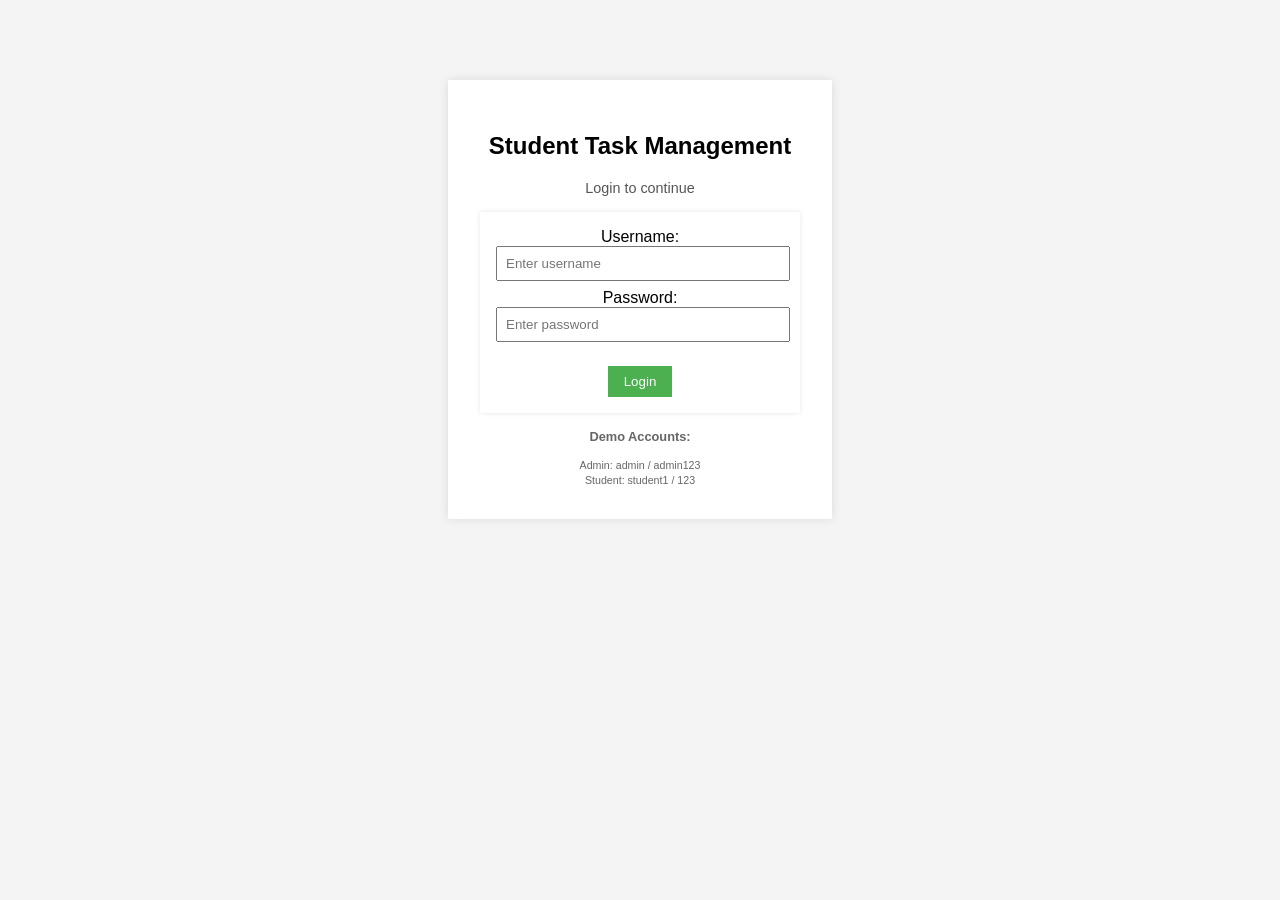
<file: wwwroot/index.html>
<!DOCTYPE html>
<html lang="en">
<head>
    <meta charset="UTF-8">
    <meta name="viewport" content="width=device-width, initial-scale=1.0">
    <title>Login - Student Task Management</title>

    <!-- ✅ Make sure path matches your folder -->
    <link rel="stylesheet" href="styles.css">
</head>
<body>

    <div class="login-container">
        <h2>Student Task Management</h2>
        <p class="subtitle">Login to continue</p>

        <form id="loginForm">
            <label>Username:</label>
            <input type="text" id="username" placeholder="Enter username" required>

            <label>Password:</label>
            <input type="password" id="password" placeholder="Enter password" required>

            <button type="submit">Login</button>
        </form>

        <p id="errorMsg" class="error"></p>

        <!-- Demo Credentials (optional for your demo) -->
        <div class="demo-accounts">
            <p><strong>Demo Accounts:</strong></p>
            <small>Admin: admin / admin123</small><br>
            <small>Student: student1 / 123</small>
        </div>
    </div>

    <!-- ✅ Correct path -->
    <script src="script.js"></script>

    <script>
        // ==========================
        // 🔐 AUTO REDIRECT IF LOGGED IN
        // ==========================
        const user = JSON.parse(localStorage.getItem("user"));

        if (user) {
            if (user.role === "admin") {
                window.location.href = "admin-dashboard.html";
            } else {
                window.location.href = "student-dashboard.html";
            }
        }
    </script>

</body>
</html>
</file>
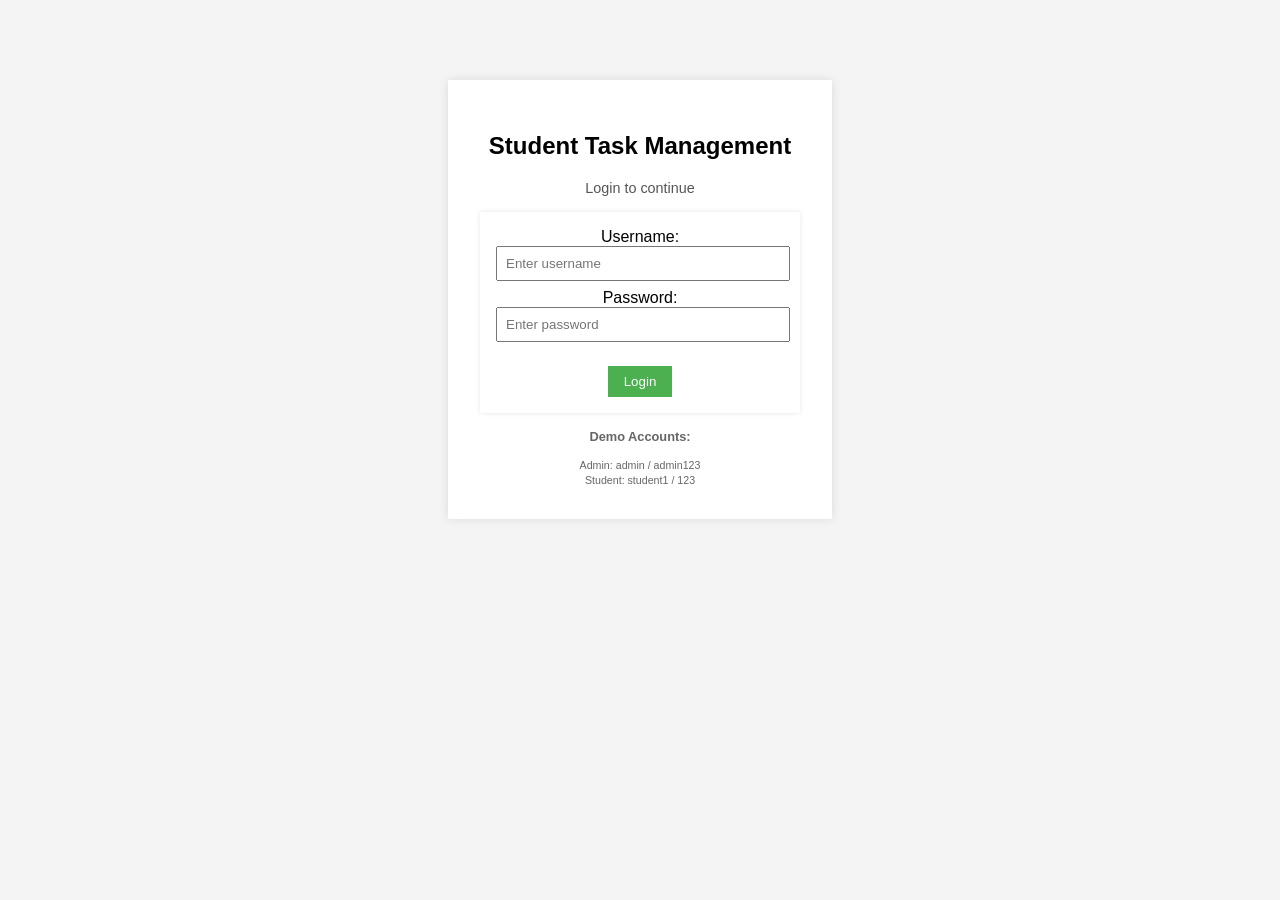
<file: wwwroot/admin-dashboard.html>
<!DOCTYPE html>
<html lang="en">
<head>
    <meta charset="UTF-8">
    <meta name="viewport" content="width=device-width, initial-scale=1.0">
    <title>Admin Dashboard</title>
    <link rel="stylesheet" href="styles.css">
</head>
<body>
    <header>
        <h1>Admin Dashboard</h1>
        <!-- Only one logout button is needed -->
        <button id="logoutBtn" class="btn-logout">Logout</button>
    </header>

    <section>
        <h2>Add / Edit Task</h2>

        <form id="taskForm">
            <input type="hidden" id="taskId">

            <label for="title">Task Title:</label>
            <input type="text" id="title" placeholder="Enter task title" required>

            <label for="assignedTo">Assign To:</label>
            <select id="assignedTo" required>
                <option value="">Select Student</option>
                <option value="student1">student1</option>
                <option value="student2">student2</option>
            </select>

            <label for="deadline">Deadline:</label>
            <input type="date" id="deadline" required>

            <button type="submit">Save Task</button>
        </form>
    </section>

    <section>
        <h2>Task List</h2>

        <table id="taskTable">
            <thead>
                <tr>
                    <th>Student</th>
                    <th>Task</th>
                    <th>Deadline</th>
                    <th>Status</th>
                    <th>Actions</th>
                </tr>
            </thead>
            <tbody>
                <!-- Tasks will be dynamically loaded here by script.js -->
            </tbody>
        </table>
    </section>

    <!-- Correct path to your JS -->
    <script src="script.js"></script>

    <!-- Optional: redirect if not logged in or not admin -->
    <script>
        const user = JSON.parse(localStorage.getItem("user"));
        if (!user || user.role !== "admin") {
            window.location.href = "index.html";
        }
    </script>
</body>
</html>
</file>
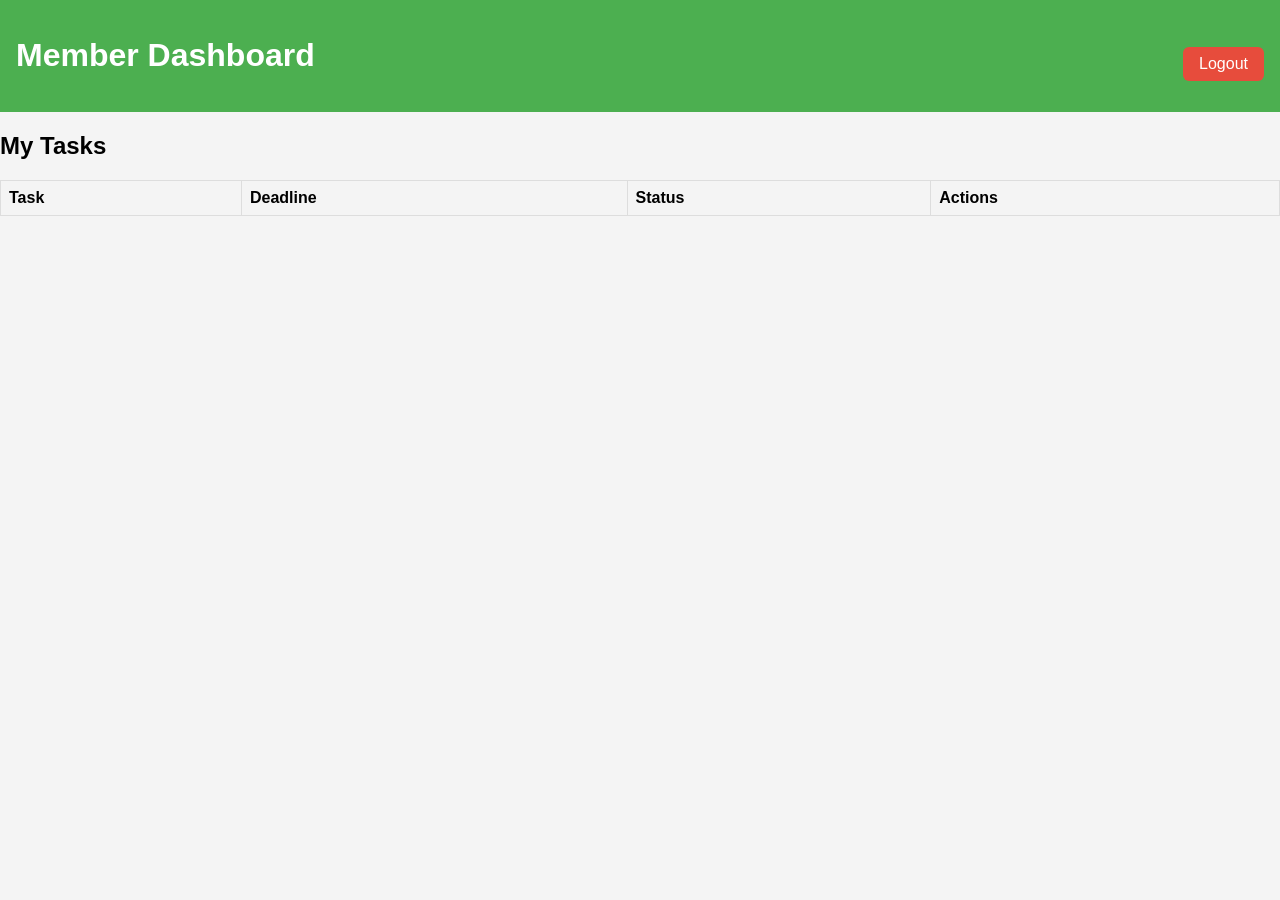
<file: wwwroot/student-dashboard.html>
<!DOCTYPE html>
<html lang="en">
<head>
    <meta charset="UTF-8">
    <meta name="viewport" content="width=device-width, initial-scale=1.0">
    <title>Member Dashboard</title>
    <link rel="stylesheet" href="styles.css">
</head>
<body>
    <header>
        <h1>Member Dashboard</h1>
        <button id="logoutBtn" class="btn-logout">Logout</button>
    </header>

    <section>
        <h2>My Tasks</h2>
        <table id="studentTaskTable">
            <thead>
                <tr>
                    <th>Task</th>
                    <th>Deadline</th>
                    <th>Status</th>
                    <th>Actions</th>
                </tr>
            </thead>
            <tbody>
                <!-- Student tasks will appear here -->
            </tbody>
        </table>
    </section>

    <script src="script.js"></script>
</body>
</html>
</file>
<file: wwwroot/styles.css>
body {
    font-family: Arial, sans-serif;
    margin: 0;
    padding: 0;
    background-color: #f4f4f4;
}

header {
    background-color: #4CAF50;
    color: white;
    padding: 1rem;
    display: flex;
    justify-content: space-between;
    align-items: center;
}

table {
    width: 100%;
    border-collapse: collapse;
    margin-top: 1rem;
}

table, th, td {
    border: 1px solid #ddd;
}

th, td {
    padding: 0.5rem;
    text-align: left;
}

.login-container {
    width: 300px;
    margin: 5rem auto;
    background: white;
    padding: 2rem;
    box-shadow: 0 0 10px rgba(0,0,0,0.1);
}

button {
    padding: 0.5rem 1rem;
    margin-top: 1rem;
    cursor: pointer;
}

.error {
    color: red;
    margin-top: 0.5rem;
}

form {
    background: white;
    padding: 1rem;
    margin: 1rem 0;
    box-shadow: 0 0 5px rgba(0,0,0,0.1);
}

form input, form select {
    display: block;
    width: 95%;
    margin-bottom: 0.5rem;
    padding: 0.5rem;
}

button {
    background-color: #4CAF50;
    color: white;
    border: none;
}

button:hover {
    opacity: 0.9;
}

/* Log-in */
.login-container {
    width: 320px;
    margin: 80px auto;
    padding: 2rem;
    background: white;
    box-shadow: 0 0 10px rgba(0,0,0,0.1);
    text-align: center;
}

.subtitle {
    font-size: 0.9rem;
    margin-bottom: 1rem;
    color: #555;
}

.demo-accounts {
    margin-top: 1rem;
    font-size: 0.8rem;
    color: #666;
}

/* Logout Button Style */
.btn-logout {
    background-color: #e74c3c; /* red */
    color: white;
    border: none;
    padding: 8px 16px;
    font-size: 16px;
    border-radius: 6px;
    cursor: pointer;
    transition: background-color 0.3s, transform 0.2s;
}

.btn-logout:hover {
    background-color: #c0392b; /* darker red */
    transform: scale(1.05);
}

.btn-logout:active {
    transform: scale(0.95);
}
</file>
